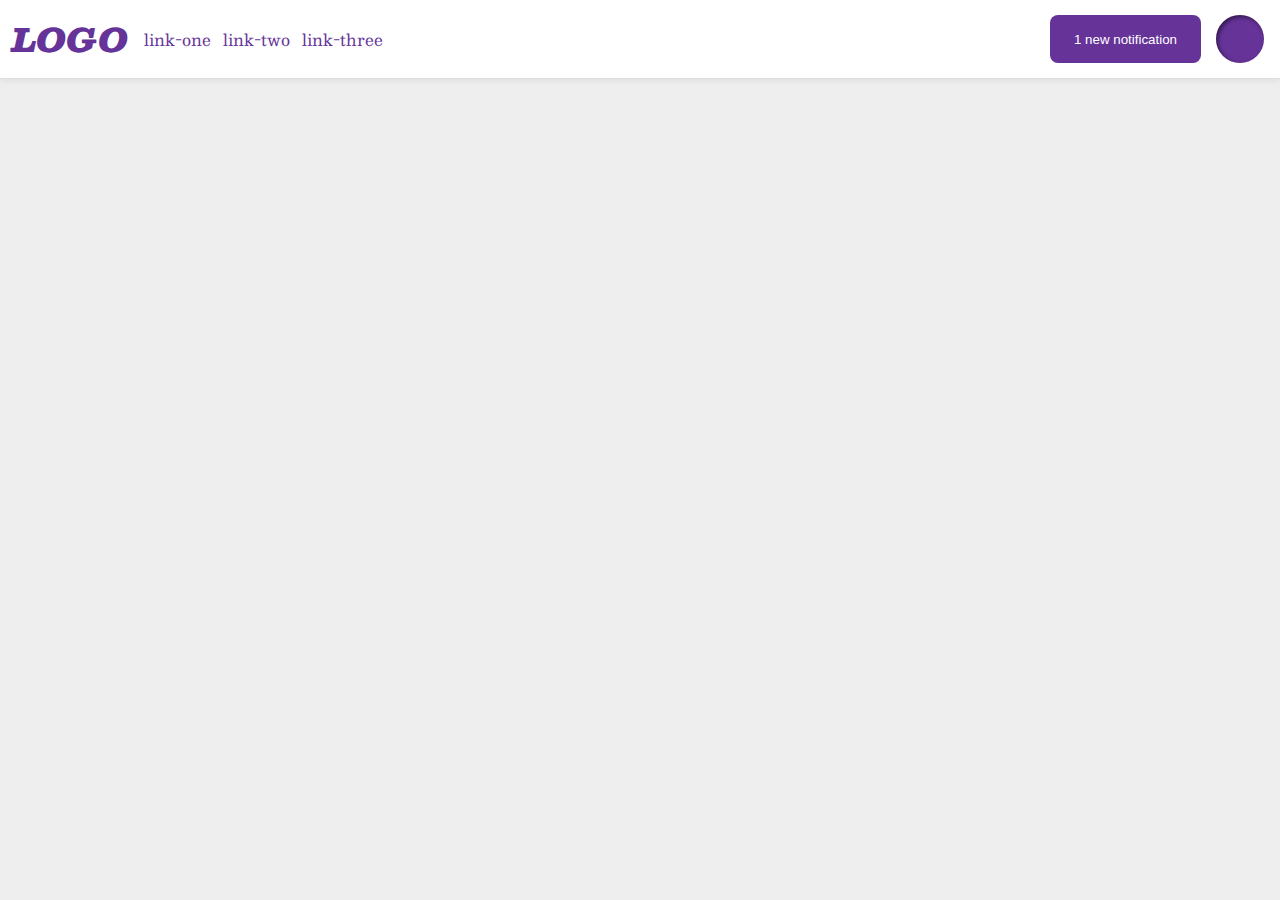
<file: flex/03-flex-header-2/index.html>
<!DOCTYPE html>
<html lang="en">
  <head>
    <meta charset="UTF-8">
    <meta http-equiv="X-UA-Compatible" content="IE=edge">
    <meta name="viewport" content="width=device-width, initial-scale=1.0">
    <title>Flex Header 2</title>
    <link rel="stylesheet" href="style.css">
  </head>
  <body>
    <div class="header">
      <div class="logo">
        LOGO
      </div>
      <ul class="links">
        <li><a href="google.com">link-one</a></li>
        <li><a href="google.com">link-two</a></li>
        <li><a href="google.com">link-three</a></li>
      </ul>
      <div class="right-elements">
        <button class="notifications">
          1 new notification
        </button>
        <div class="profile-image" style="margin-right:8px;"></div>
      </div>
    </div>
  </body>
</html>
</file>
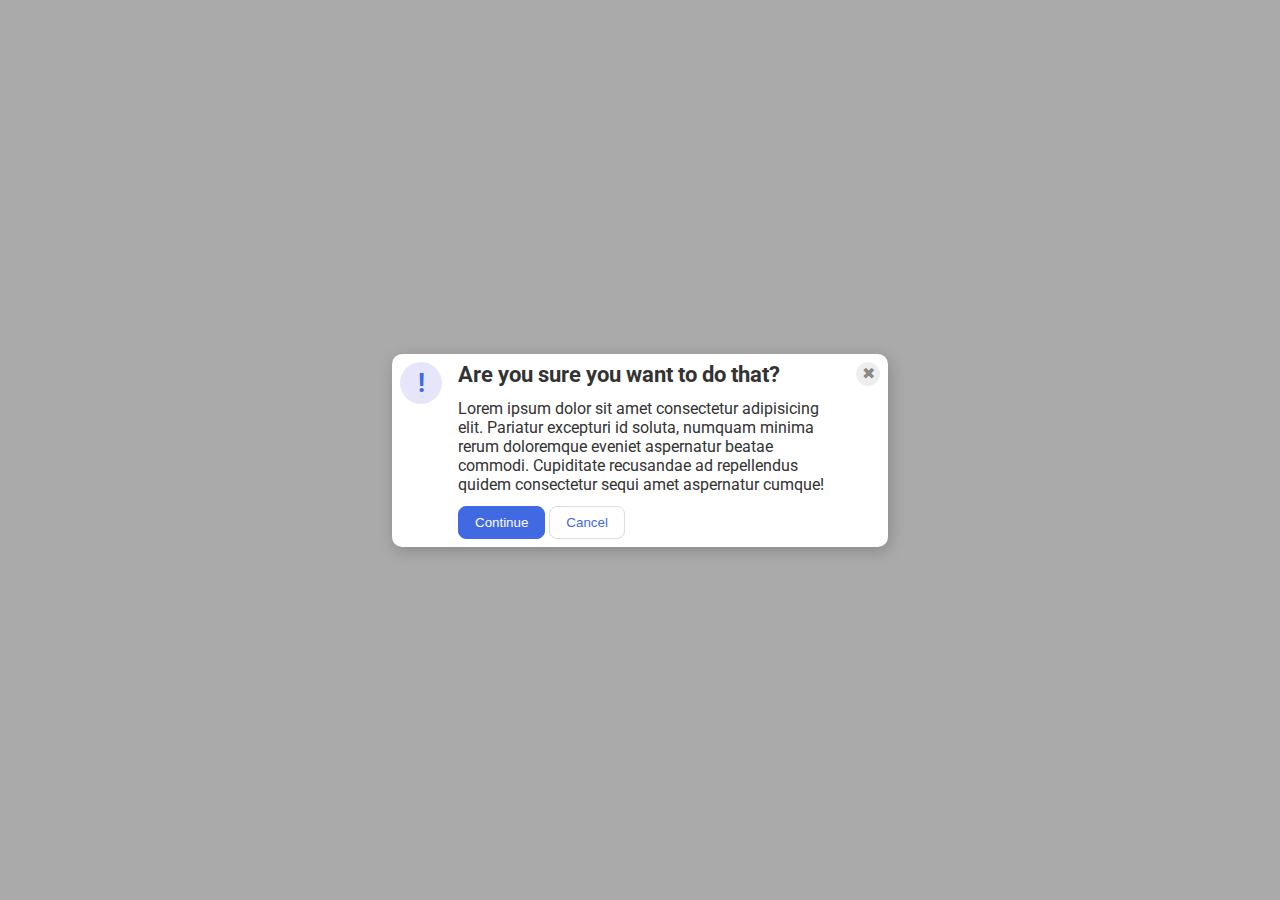
<file: flex/05-flex-modal/index.html>
<!DOCTYPE html>
<html lang="en">
  <head>
    <meta charset="UTF-8">
    <meta http-equiv="X-UA-Compatible" content="IE=edge">
    <meta name="viewport" content="width=device-width, initial-scale=1.0">
    <link rel="stylesheet" href="style.css">
    <title>Modal</title>
  </head>
  <body>
    <div class="modal">
      <div class="icon">!</div>
      <div class="text-container">
        <div class="header">Are you sure you want to do that?</div>
        <div class="text">Lorem ipsum dolor sit amet consectetur adipisicing elit. Pariatur excepturi id soluta, numquam minima rerum doloremque eveniet aspernatur beatae commodi. Cupiditate recusandae ad repellendus quidem consectetur sequi amet aspernatur cumque!</div>
        <button class="continue">Continue</button>
        <button class="cancel">Cancel</button>
      </div>
      <button class="close-button">✖</button>
    </div>
  </body>
</html>
</file>
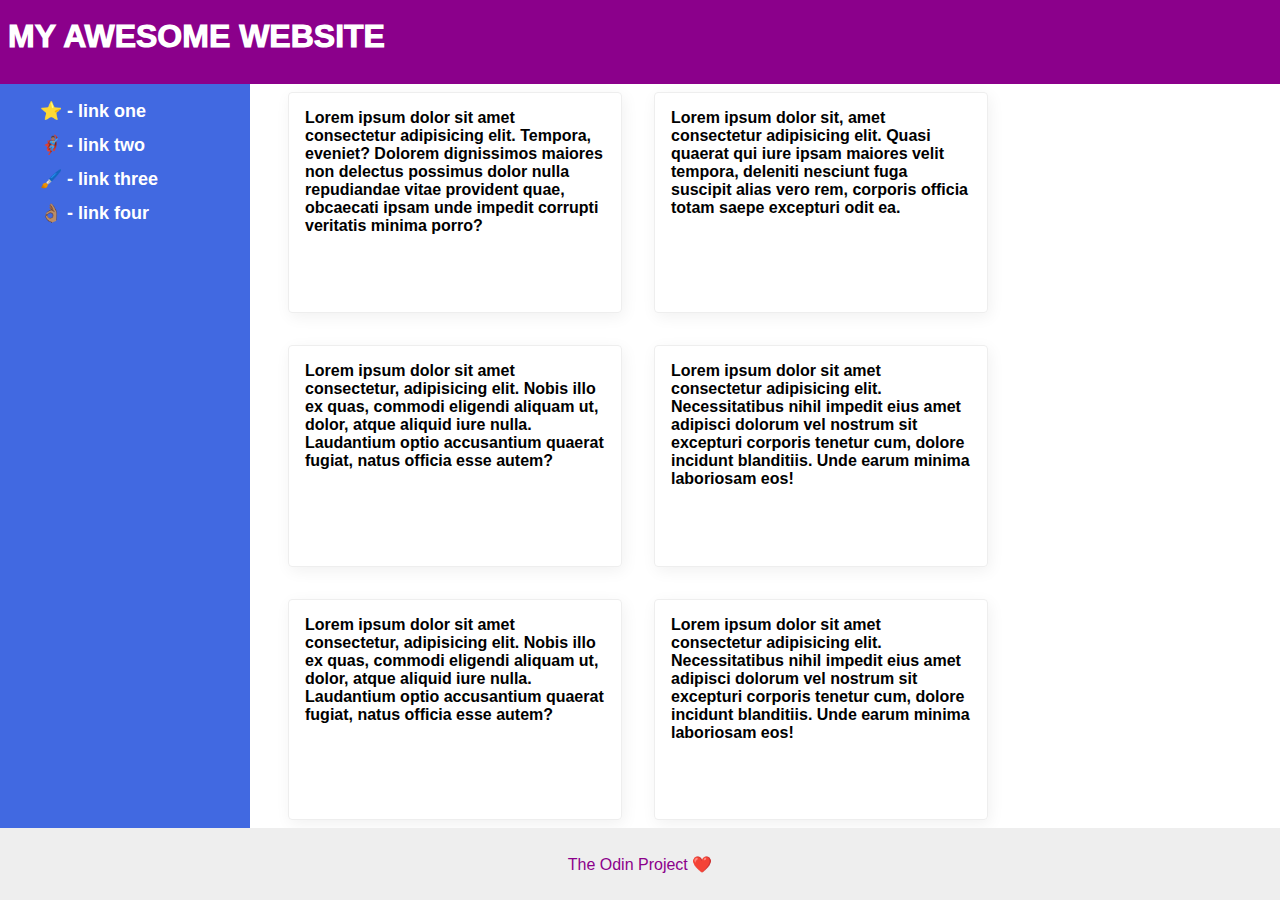
<file: flex/07-flex-layout-2/index.html>
<!DOCTYPE html>
<html lang="en">
  <head>
    <meta charset="UTF-8" />
    <meta http-equiv="X-UA-Compatible" content="IE=edge" />
    <meta name="viewport" content="width=device-width, initial-scale=1.0" />
    <title>The Holy Grail</title>
    <link rel="stylesheet" href="style.css" />
  </head>
  <body>
    <div class="main-wrapper">
      <div class="header">MY AWESOME WEBSITE</div>
      <div class="content-wrapper">
        <div class="sidebar">
          <ul>
            <li><a href="#">⭐ - link one</a></li>
            <li><a href="#">🦸🏽‍♂️ - link two</a></li>
            <li><a href="#">🖌️ - link three</a></li>
            <li><a href="#">👌🏽 - link four</a></li>
          </ul>
        </div>
        <div class="div-wrapper">
          <div class="card">
            Lorem ipsum dolor sit amet consectetur adipisicing elit. Tempora,
            eveniet? Dolorem dignissimos maiores non delectus possimus dolor
            nulla repudiandae vitae provident quae, obcaecati ipsam unde impedit
            corrupti veritatis minima porro?
          </div>
          <div class="card">
            Lorem ipsum dolor sit, amet consectetur adipisicing elit. Quasi
            quaerat qui iure ipsam maiores velit tempora, deleniti nesciunt fuga
            suscipit alias vero rem, corporis officia totam saepe excepturi odit
            ea.
          </div>
          <div class="card">
            Lorem ipsum dolor sit amet consectetur, adipisicing elit. Nobis illo
            ex quas, commodi eligendi aliquam ut, dolor, atque aliquid iure
            nulla. Laudantium optio accusantium quaerat fugiat, natus officia
            esse autem?
          </div>
          <div class="card">
            Lorem ipsum dolor sit amet consectetur adipisicing elit.
            Necessitatibus nihil impedit eius amet adipisci dolorum vel nostrum
            sit excepturi corporis tenetur cum, dolore incidunt blanditiis. Unde
            earum minima laboriosam eos!
          </div>
          <div class="card">
            Lorem ipsum dolor sit amet consectetur, adipisicing elit. Nobis illo
            ex quas, commodi eligendi aliquam ut, dolor, atque aliquid iure
            nulla. Laudantium optio accusantium quaerat fugiat, natus officia
            esse autem?
          </div>
          <div class="card">
            Lorem ipsum dolor sit amet consectetur adipisicing elit.
            Necessitatibus nihil impedit eius amet adipisci dolorum vel nostrum
            sit excepturi corporis tenetur cum, dolore incidunt blanditiis. Unde
            earum minima laboriosam eos!
          </div>
        </div>
      </div>
      <div class="footer">The Odin Project ❤️</div>
    </div>
  </body>
</html>
</file>
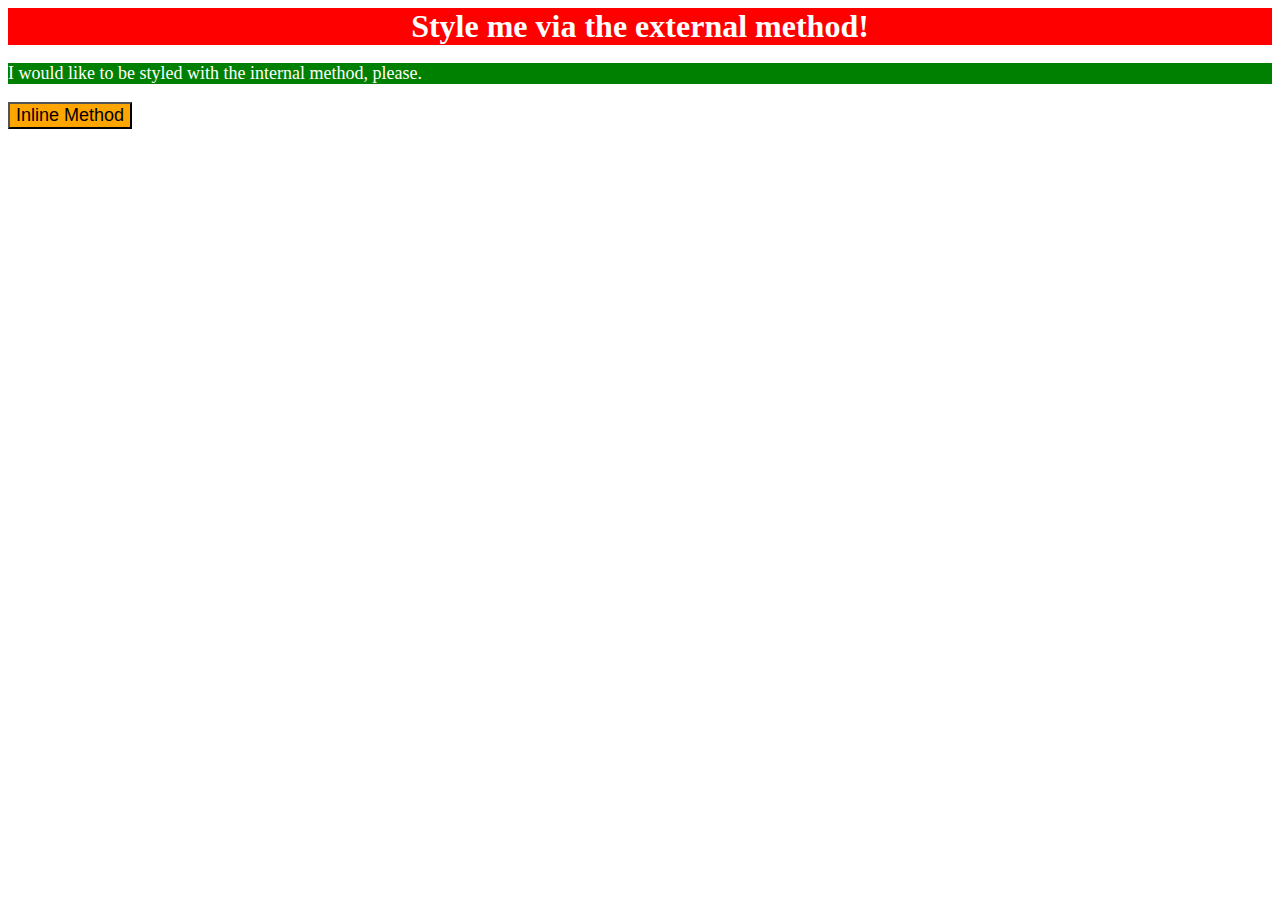
<file: foundations/01-css-methods/index.html>
<!DOCTYPE html>
<html lang="en">
  <head>
    <meta charset="UTF-8">
    <meta http-equiv="X-UA-Compatible" content="IE=edge">
    <meta name="viewport" content="width=device-width, initial-scale=1.0">
    <link rel="stylesheet" href="style.css">
    <title>Methods for Adding CSS</title>
    <style>
      .internal-style {
        background-color:green;
        color:white;
        font-size:18px;
      }
    </style>
  </head>
  <body>
    <div class="external-style">Style me via the external method!</div>
    <p class="internal-style">I would like to be styled with the internal method, please.</p>
    <button style="background-color: orange; font-size:18px">Inline Method</button>
  </body>
</html>
</file>
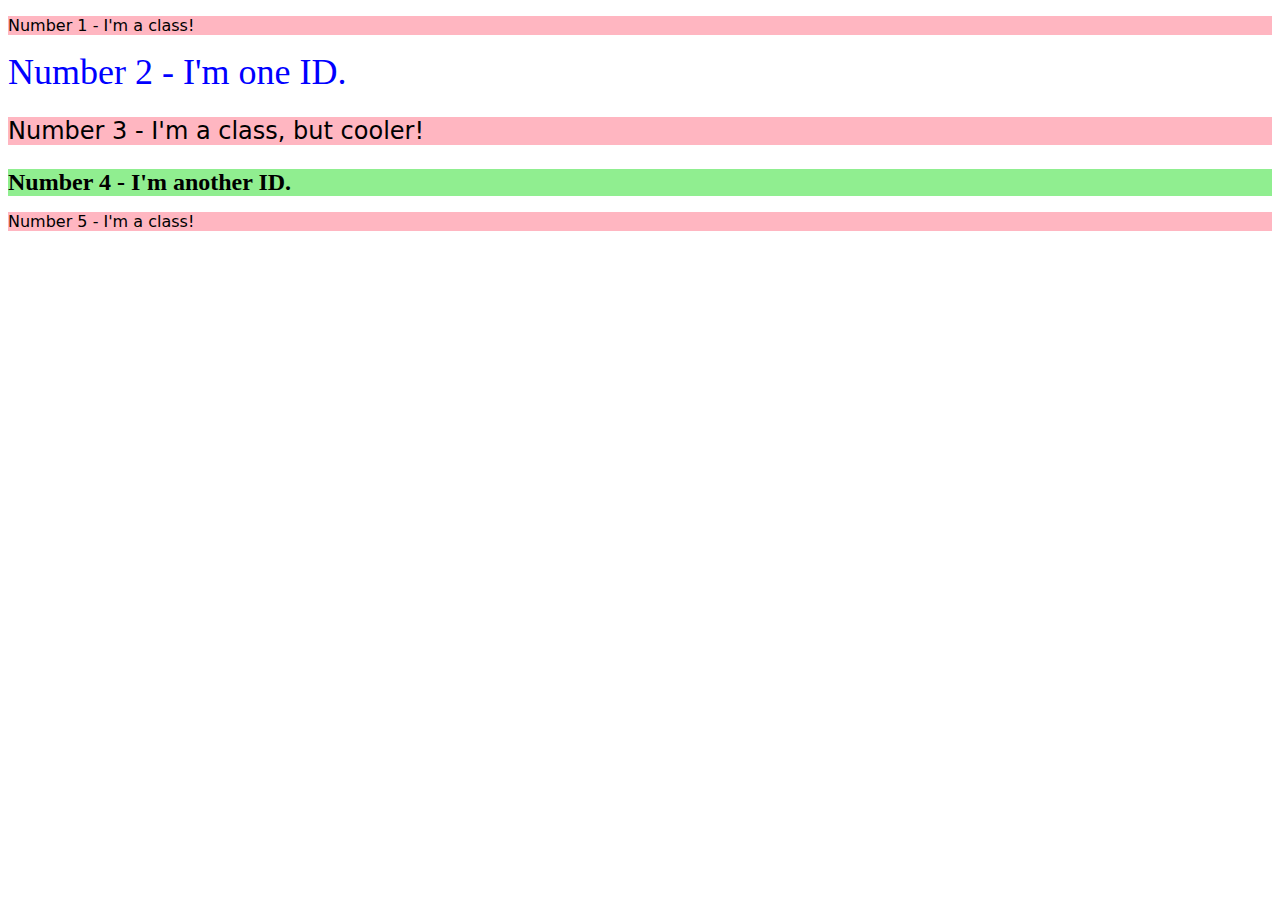
<file: foundations/02-class-id-selectors/index.html>
<!DOCTYPE html>
<html lang="en">
  <head>
    <meta charset="UTF-8">
    <meta http-equiv="X-UA-Compatible" content="IE=edge">
    <meta name="viewport" content="width=device-width, initial-scale=1.0">
    <title>Class and ID Selectors</title>
    <link rel="stylesheet" href="style.css">
  </head>
  <body>
    <p class="odd">Number 1 - I'm a class!</p>
    <div id="two">Number 2 - I'm one ID.</div>
    <p class="odd cool">Number 3 - I'm a class, but cooler!</p>
    <div id="four">Number 4 - I'm another ID.</div>
    <p class="odd">Number 5 - I'm a class!</p>
  </body>
</html>
</file>
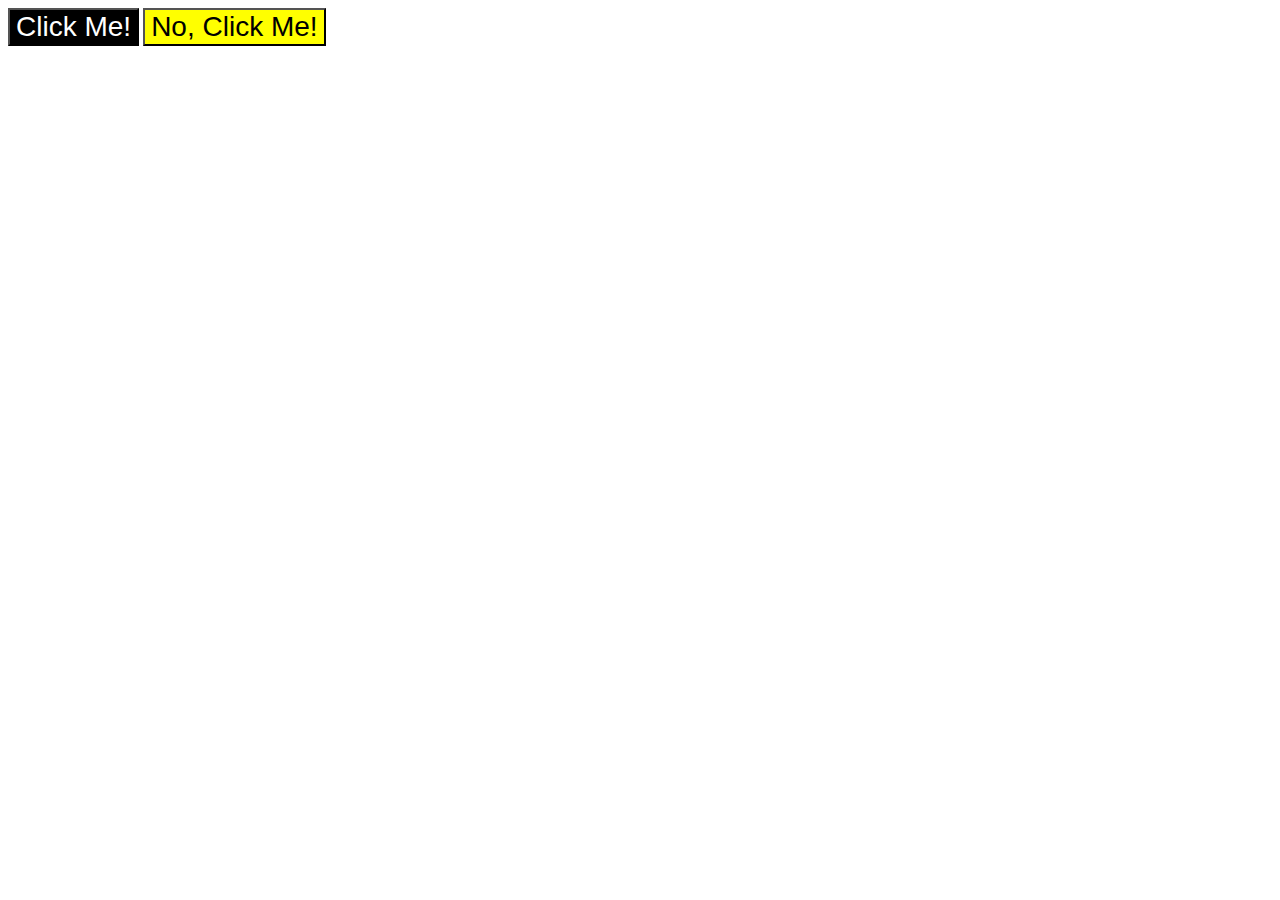
<file: foundations/03-grouping-selectors/index.html>
<!DOCTYPE html>
<html lang="en">
  <head>
    <meta charset="UTF-8">
    <meta http-equiv="X-UA-Compatible" content="IE=edge">
    <meta name="viewport" content="width=device-width, initial-scale=1.0">
    <title>Grouping Selectors</title>
    <link rel="stylesheet" href="style.css">
  </head>
  <body>
    <button class="bt1">Click Me!</button>
    <button class="bt2">No, Click Me!</button>
  </body>
</html>
</file>
<file: flex/03-flex-header-2/style.css>
/* this is some magical font-importing.  
you'll learn about it later. */
@import url('https://fonts.googleapis.com/css2?family=Besley:ital,wght@0,400;1,900&display=swap');

body {
  margin: 0;
  background: #eee;
  font-family: Besley, serif;
}

.header {
  background: white;
  border-bottom: 1px solid #ddd;
  box-shadow: 0 0 8px rgba(0,0,0,.1);
  display:flex;
  padding:8px;
  align-items: center;
  flex-wrap: wrap;
  
}

.profile-image {
  background: rebeccapurple;
  box-shadow: inset 2px 2px 4px rgba(0,0,0,.5);
  border-radius: 50%;
  width: 48px;
  height: 48px;
}
.links {
  display:flex;
  padding-left:12px;
  padding-right:12px;
  gap:12px;
}
.logo {
  color: rebeccapurple;
  font-size: 32px;
  font-weight: 900;
  font-style: italic;
  padding:4px;
}

.right-elements {
   display:flex;
   flex-grow:1;
   justify-content: flex-end;
   gap:15px;
}

button {
  border: none;
  border-radius: 8px;
  background: rebeccapurple;
  color: white;
  padding: 8px 24px;
  flex-shrink:0px;
  
}

a {
  /* this removes the line under our links */
  text-decoration: none;
  color: rebeccapurple;
}

ul {
  list-style-type: none;
}
</file>
<file: flex/05-flex-modal/style.css>
@import url('https://fonts.googleapis.com/css2?family=Roboto:wght@400;700&display=swap');

html, body {
  height: 100%;
}

body {
  font-family: Roboto, sans-serif;
  margin: 0;
  background: #aaa;
  color: #333;
  /* I'll give you this one for free lol */
  display: flex;
  align-items: center;
  justify-content: center;
}

.modal {
  background: white;
  width: 480px;
  border-radius: 10px;
  display:flex;
  box-shadow: 2px 4px 16px rgba(0,0,0,.2);
  padding:8px;
  gap:16px;

}

.text-container {
  flex:1; 
}

.icon {
  color: royalblue;
  font-size: 26px;
  font-weight: 700;
  background: lavender;
  width: 42px;
  height: 42px;
  border-radius: 50%;
  display: flex;
  align-items: center;
  justify-content: center;
  max-width: 100%;
}

.close-button {
  background: #eee;
  border-radius: 50%;
  color: #888;
  font-weight: 400;
  font-size: 16px;
  height: 24px;
  width: 24px;
  display: flex;
  align-items: center;
  justify-content: center;
  border: 1px solid #eee;
  padding: 0;
  max-width: 100%;
}

button {
  cursor: pointer;
  padding: 8px 16px;
  border-radius: 8px;
}

button.continue {
  background: royalblue;
  border: 1px solid royalblue;
  color: white;
}

button.cancel {
  background: white;
  border: 1px solid #ddd;
  color: royalblue;
}

.header {
  font-weight: 700;
  font-size: 22px;
  margin-bottom: 12px;
}

.text {
  margin-bottom: 12px;
}
</file>
<file: flex/07-flex-layout-2/style.css>
body {
  font-family: -apple-system, BlinkMacSystemFont, 'Segoe UI', Roboto, Oxygen, Ubuntu, Cantarell, 'Open Sans', 'Helvetica Neue', sans-serif;
  margin: 0;
  min-height: 100vh;
}

ul {
  list-style: none; }


.main-wrapper {
  display:flex;
  height:100vh;
  flex-direction: column;

}

.div-wrapper {
  display:flex;
  flex-wrap: wrap;
  margin-left:30px;
  gap:32px;
  padding:8px;
  justify-content: flex-start;
}


.content-wrapper {
  display:flex;
  flex:4;


}

.header {
  height: 72px;
  background: darkmagenta;
  color: white;
  display:flex;
  align-items: center;
  padding-bottom:12px;
  padding-left:8px; 
  font-weight: 1000;
  font-size:32px;
}

.footer {
  height: 72px;
  background: #eee;
  color: darkmagenta;
  display:flex;
  justify-content: center;
  align-items: center;
}

.sidebar {
  width: 300px;
  background: royalblue;
  box-sizing: border-box;
  min-width: 250px;
  flex:auto;
  font-weight: bold;
}

li {
  margin-bottom:12px;
}

a {
  color:white;
  font-size: 18px;
  text-decoration: none;
  
}

.card {
  border: 1px solid #eee;
  box-shadow: 2px 4px 16px rgba(0,0,0,.06);
  border-radius: 4px;
  word-wrap: break-word;
  width:300px;
  padding:16px;
  font-weight: bold;
}
</file>
<file: foundations/01-css-methods/style.css>
.external-style {
    background-color: red;
    color:white;
    font-size:32px;
    text-align:center;
    font-weight: bold;
}
</file>
<file: foundations/02-class-id-selectors/style.css>
.odd {
    background-color: #ffb6c1;
    font-family:Verdana, "DejaVu Sans", sans-serif;

}

.odd.cool{
    font-size:24px;
}

#two {
    color:blue;
    font-size:36px;
}

#four {
    background-color: lightgreen;
    font-size:24px;
    font-weight:bold;
}
</file>
<file: foundations/03-grouping-selectors/style.css>
button {
    font-size:28px;
    font-family:Helvetica,'Times New Roman',sans-serif
}

.bt1 {
    background-color: black;
    color:white;
}

.bt2{
    background-color:yellow;
}
</file>
